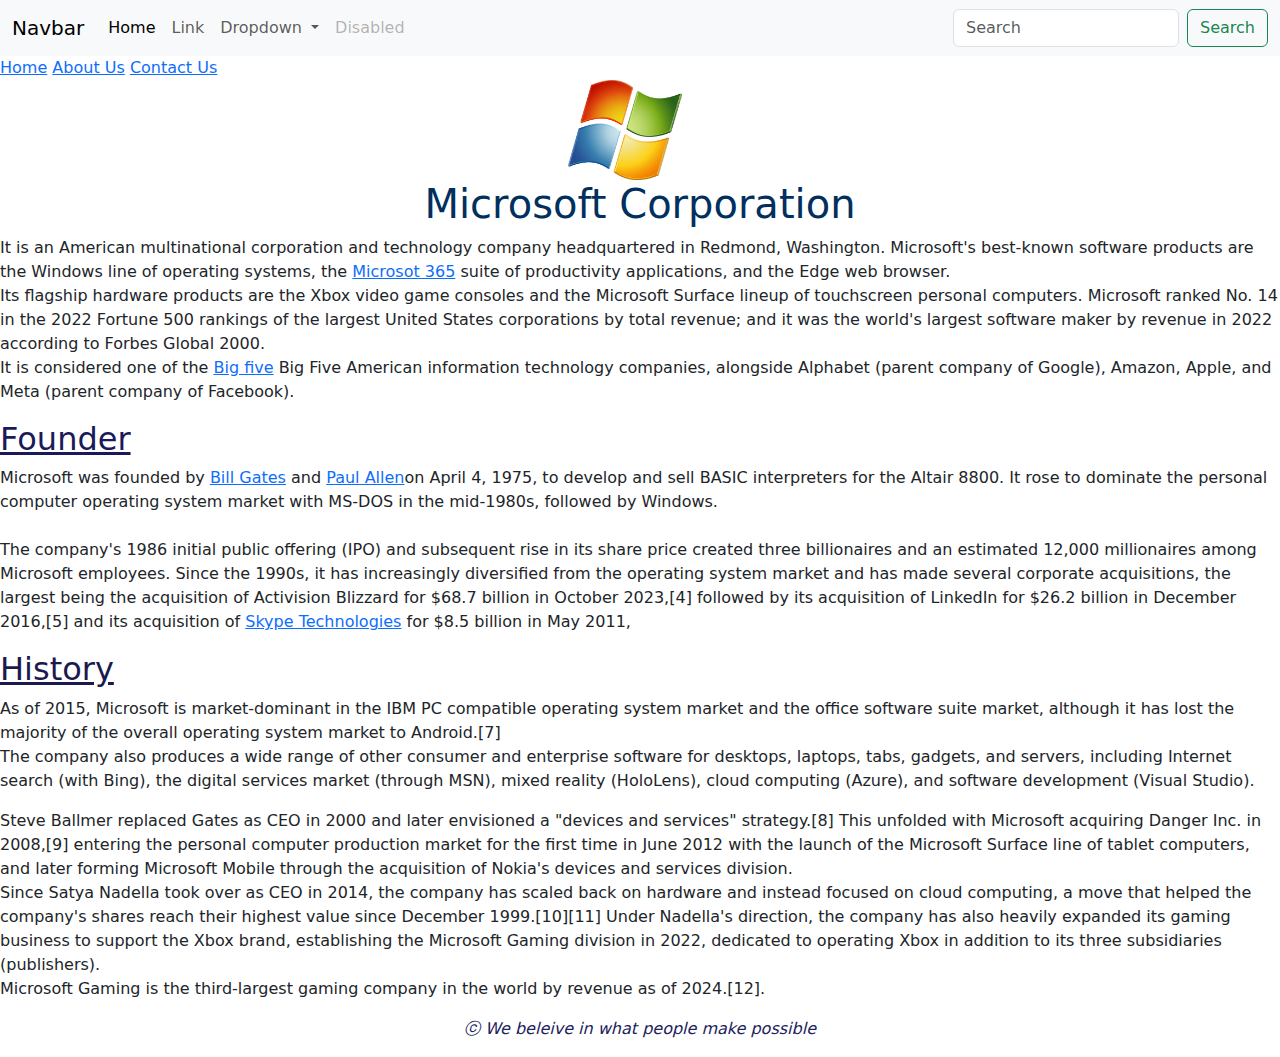
<file: index.html>
<!DOCTYPE html><!--This page shows details about the company -->
<html lang="en">
<head>
    <meta charset="UTF-8">
    <meta name="viewport" content="width=device-width, initial-scale=1.0">
    <link rel="stylesheet" href="https://cdn.jsdelivr.net/npm/bootstrap@5.3.3/dist/css/bootstrap.min.css">

    <title>MICROSOFT</title><!--This is the tabs name of the website-->
</head>
<body>
   
    <nav class="navbar navbar-expand-lg bg-body-tertiary">
        <div class="container-fluid">
          <a class="navbar-brand" href="#">Navbar</a>
          <button class="navbar-toggler" type="button" data-bs-toggle="collapse" data-bs-target="#navbarSupportedContent" aria-controls="navbarSupportedContent" aria-expanded="false" aria-label="Toggle navigation">
            <span class="navbar-toggler-icon"></span>
          </button>
          <div class="collapse navbar-collapse" id="navbarSupportedContent">
            <ul class="navbar-nav me-auto mb-2 mb-lg-0">
              <li class="nav-item">
                <a class="nav-link active" aria-current="page" href="#">Home</a>
              </li>
              <li class="nav-item">
                <a class="nav-link" href="#">Link</a>
              </li>
              <li class="nav-item dropdown">
                <a class="nav-link dropdown-toggle" href="#" role="button" data-bs-toggle="dropdown" aria-expanded="false">
                  Dropdown
                </a>
                <ul class="dropdown-menu">
                  <li><a class="dropdown-item" href="#">Action</a></li>
                  <li><a class="dropdown-item" href="#">Another action</a></li>
                  <li><hr class="dropdown-divider"></li>
                  <li><a class="dropdown-item" href="#">Something else here</a></li>
                </ul>
              </li>
              <li class="nav-item">
                <a class="nav-link disabled" aria-disabled="true">Disabled</a>
              </li>
            </ul>
            <form class="d-flex" role="search">
              <input class="form-control me-2" type="search" placeholder="Search" aria-label="Search">
              <button class="btn btn-outline-success" type="submit">Search</button>
            </form>
          </div>
        </div>
      </nav>
        
<a href="homepage.html">Home</a>   <a href="index.html">About Us</a> <a href= "contacts.html">Contact Us</a> <!--This line is to provide a pathway to the desired links availabe -->

   
    <img src="images.images/Microsoft-Logo-PNG-HD-Image.png" alt="" width="1250" height="100" style="object-fit: contain;"> <!--This line of code enables one to make the image appear to the middle of the screen of the website-->
    <h1 style="color: rgb(2, 48, 94);text-decoration: double;text-align: center;"> <!--Displays the heading under the formats specified  -->
        Microsoft Corporation</h1>

        <p>It is an American multinational corporation and technology company headquartered in Redmond, Washington. Microsoft's best-known software products are the Windows line of operating systems, the <a href="microsoft365.html">Microsot 365</a> suite of productivity applications, and the Edge web browser. <br> Its flagship hardware products are the Xbox video game consoles and the Microsoft Surface lineup of touchscreen personal computers. Microsoft ranked No. 14 in the 2022 Fortune 500 rankings of the largest United States corporations by total revenue; and it was the world's largest software maker by revenue in 2022 according to Forbes Global 2000. <br> It is considered one of the <a href="bigfive.html">Big five</a> Big Five American information technology companies, alongside Alphabet (parent company of Google), Amazon, Apple, and Meta (parent company of Facebook).<!---This is the  content of the body-->

           
            <h2 style="color:rgb(26, 26, 88); text-decoration:underline;">Founder</h2> <!--This is a mini heading  under the main heading -->
    <p>Microsoft was founded by <a href="billgates.html" >Bill Gates</a> and <a href="paulallen.html">Paul Allen</a>on April 4, 1975, to develop and sell BASIC interpreters for the Altair 8800. It rose to dominate the personal computer operating system market with MS-DOS in the mid-1980s, followed by Windows. <br> <br> The company's 1986 initial public offering (IPO) and subsequent rise in its share price created three billionaires and an estimated 12,000 millionaires among Microsoft employees. Since the 1990s, it has increasingly diversified from the operating system market and has made several corporate acquisitions, the largest being the acquisition of Activision Blizzard for $68.7 billion in October 2023,[4] followed by its acquisition of LinkedIn for $26.2 billion in December 2016,[5] and its acquisition of <a href="skype.html">Skype Technologies</a>  for $8.5 billion in May 2011,</p><!--This line contains content and links which are a path to the pages available -->

<h2 style="color:rgb(26, 26, 78);text-decoration: underline;">History</h2>
    <p>As of 2015, Microsoft is market-dominant in the IBM PC compatible operating system market and the office software suite market, although it has lost the majority of the overall operating system market to Android.[7] <br> The company also produces a wide range of other consumer and enterprise software for desktops, laptops, tabs, gadgets, and servers, including Internet search (with Bing), the digital services market (through MSN), mixed reality (HoloLens), cloud computing (Azure), and software development (Visual Studio). </p> <!--This line contains contents-->

<p> Steve Ballmer replaced Gates as CEO in 2000 and later envisioned a "devices and services" strategy.[8] This unfolded with Microsoft acquiring Danger Inc. in 2008,[9] entering the personal computer production market for the first time in June 2012 with the launch of the Microsoft Surface line of tablet computers, and later forming Microsoft Mobile through the acquisition of Nokia's devices and services division. <br> Since Satya Nadella took over as CEO in 2014, the company has scaled back on hardware and instead focused on cloud computing, a move that helped the company's shares reach their highest value since December 1999.[10][11] Under Nadella's direction, the company has also heavily expanded its gaming business to support the Xbox brand, establishing the Microsoft Gaming division in 2022, dedicated to operating Xbox in addition to its three subsidiaries (publishers). <br> Microsoft Gaming is the third-largest gaming company in the world by revenue as of 2024.[12]. </p>
<p style="text-align: center; color: rgb(34, 34, 93);text-overflow: ellipsis ;"> <em> ⓒ We beleive in what people make possible </em></p> <!--This line shows microsoft motto -->


<script src="	https://cdn.jsdelivr.net/npm/bootstrap@5.3.3/dist/js/bootstrap.bundle.min.js"></script>
</body>
</html>
</file>
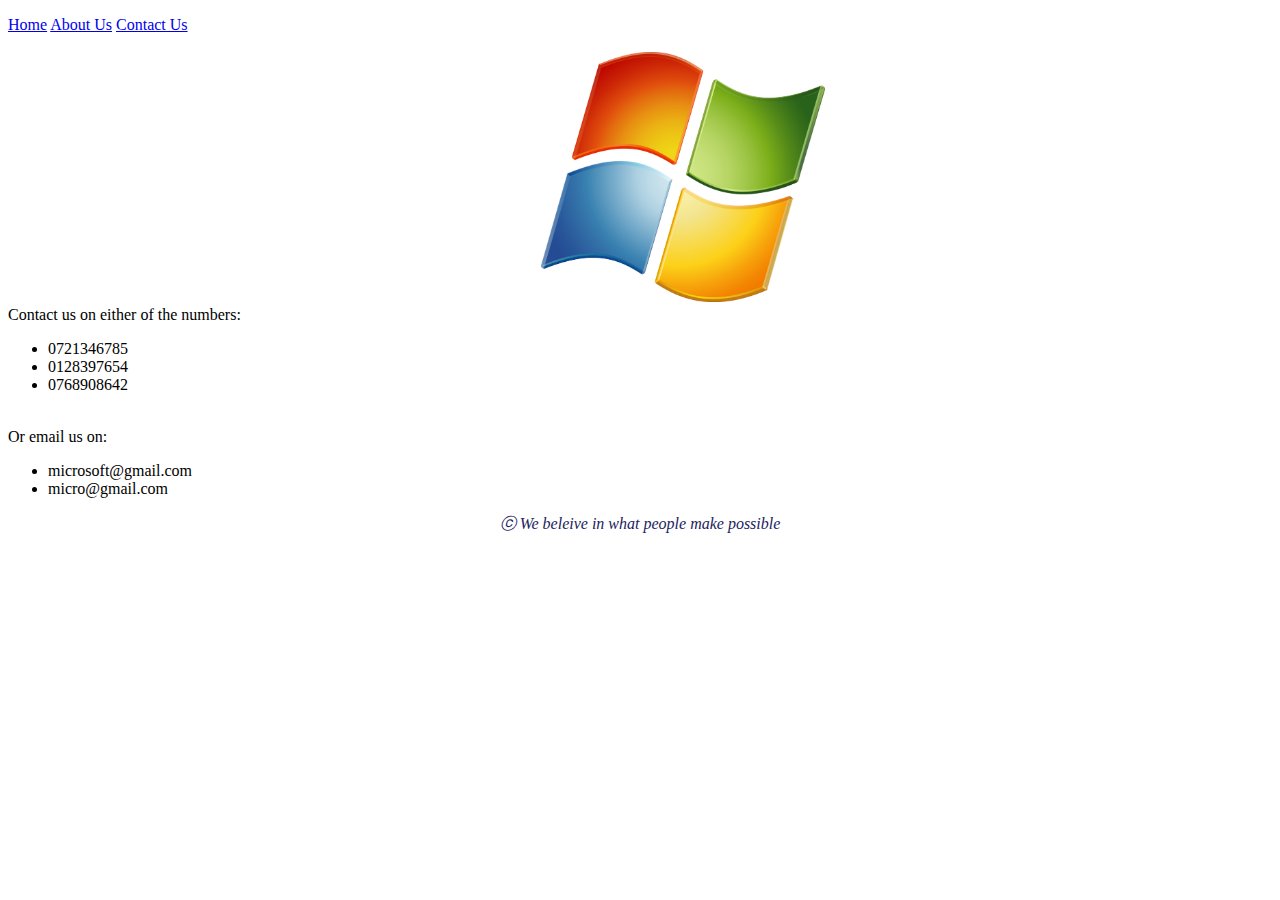
<file: contacts.html>
<!DOCTYPE html> <!--This shows the begining of a page  and shows the type of language being used is html. This page is supposed to provide contact details to the user so that they can reach out -->
<html lang="en">
<head>
    <meta charset="UTF-8">
    <meta name="viewport" content="width=device-width, initial-scale=1.0">
    <title>Contact us</title><!--Shows the name of the tab-->
</head>
<body>
   <p> 
    <a href="homepage.html">Home</a>   <a href="index.html">About Us</a> <a href= "contacts.html">Contact Us</a> <br> <br><!--Shows the pages that can be accesssed through this page and provides a way how  one can access them-->
        
    <img src="images.images/Microsoft-Logo-PNG-HD-Image.png" alt="" width="1350" height="250" style="object-fit: contain;"><!--This displays the image at the center of the page -->
     <br>
    Contact us on either of the numbers:<ul> <!--This shows an unordered list which will display the content under bullettin format-->
        
        <li>0721346785</li> 
        <LI>0128397654</LI> 
        <li>0768908642</li> 
     </ul> <br>

     Or email us on:
     <ul>
        <li>microsoft@gmail.com</li>
        <li>micro@gmail.com</li>
     </ul>
        
</p>
<p style="text-align: center; color: rgb(34, 34, 93);text-overflow: ellipsis ;"> <em> ⓒ We beleive in what people make possible </em></p> <!--This shows the motto of the company -->
</body>
</html>
</file>
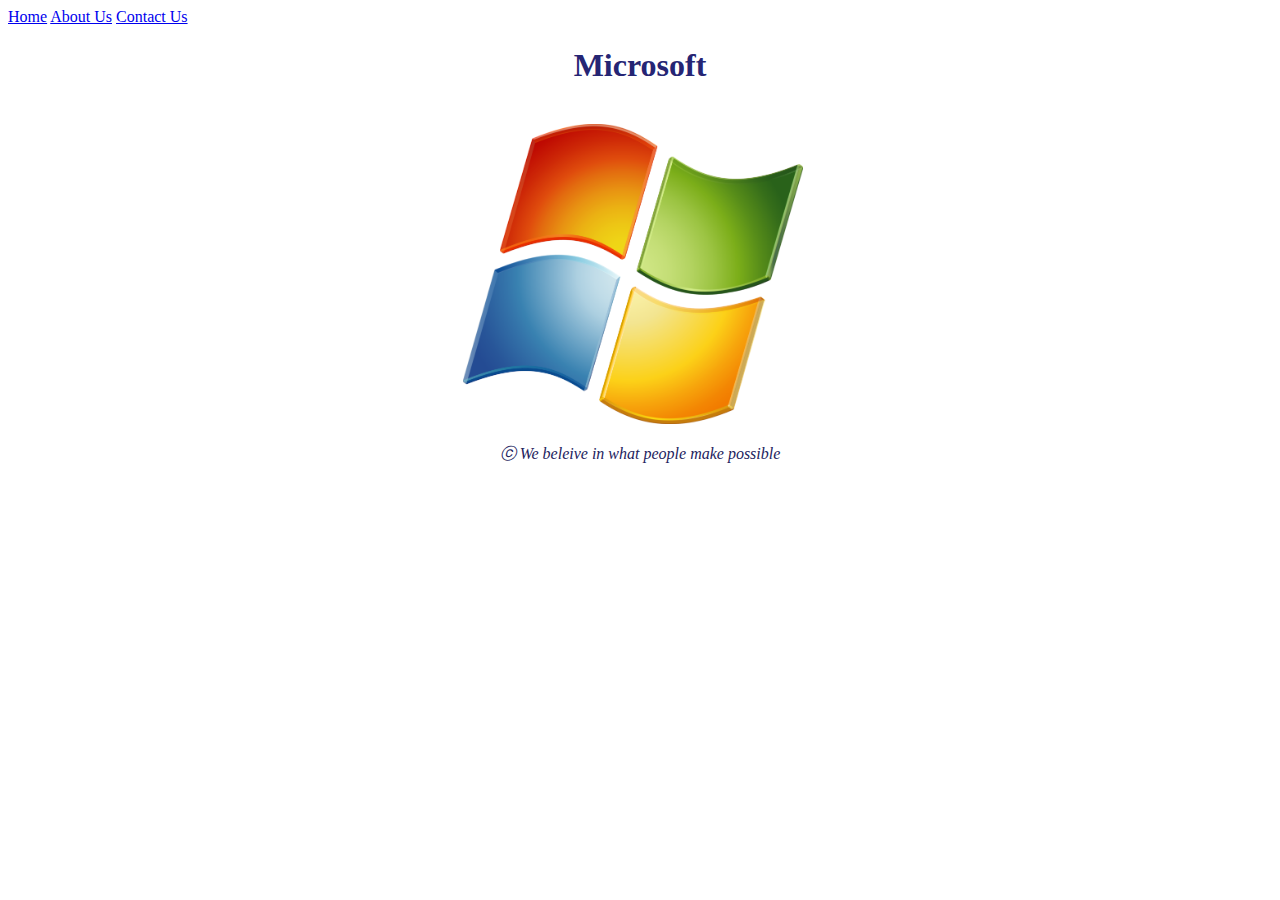
<file: homepage.html>
<!DOCTYPE html><!--This displays the face of microsoft -->
<html lang="en">
<head>
    <meta charset="UTF-8">
    <meta name="viewport" content="width=device-width, initial-scale=1.0">
    <title>Microsoft</title><!--This is the name of the tab -->
</head>
<body>
    
    <a href="homepage.html">Home</a> <a href="index.html">About Us</a>   <a href="contacts.html">Contact Us</a> <!--This shows the pages that one can visit while on this page and provides a way of accessing them-->

        <h1 style="text-align: center; color: rgb(37, 37, 116);font-size:xx-large;">Microsoft</h1> <br><!--This diplays the heading aligned in the middle and in the selected colour-->
        <img src="images.images/Microsoft-Logo-PNG-HD-Image.png" alt="" width="1250" height="300" style="object-fit: contain;"> <br><!--This puts the image at the middle of the page -->
<p style="text-align: center; color: rgb(34, 34, 93);text-overflow: ellipsis ;"> <em> ⓒ We beleive in what people make possible </em></p><!--This displays the companys motto-->
    </body> <!--Shows the end of the body tag-->
</html>
</file>
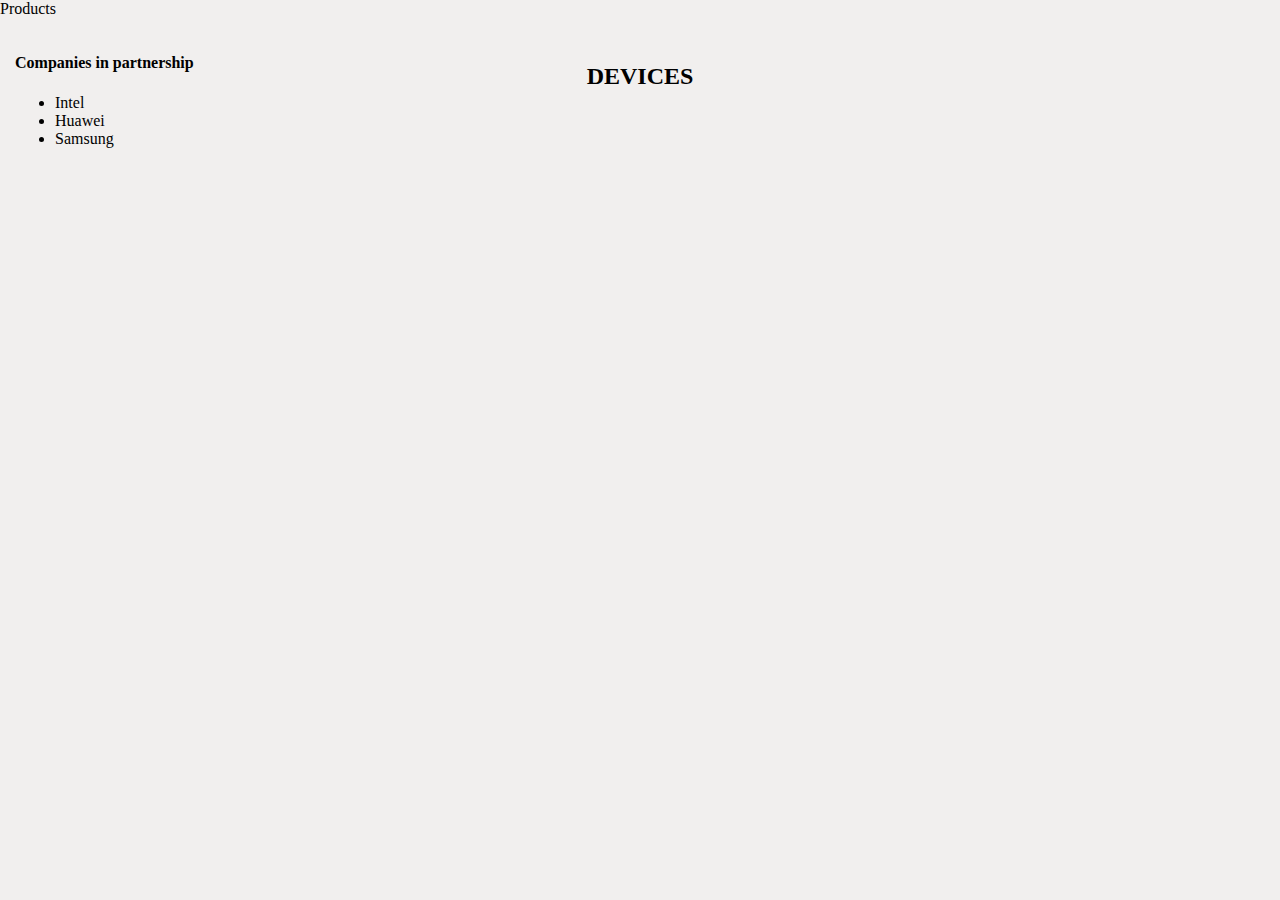
<file: products.html>
<!DOCTYPE html>
<html lang="en">
<head>
    <meta charset="UTF-8">
    <meta name="viewport" content="width=device-width, initial-scale=1.0">
    <title>Products</title>
</head>
<body>
    <link rel="stylesheet" href="css/products.css">
    <link rel="stylesheet" href="css/footernav.css">
    
    <header>
        Products
    </header>

    <main>
        <aside><h4>Companies in partnership</h4>
        <p> 
            <ul>
                <li>Intel</li>
                <li>Huawei</li>
                <li>Samsung</li>
            </ul></p>
        </aside>

        <section> <h2> DEVICES </h2></section>
        <section></section>
        
    </main>
</body>
</html>
</file>
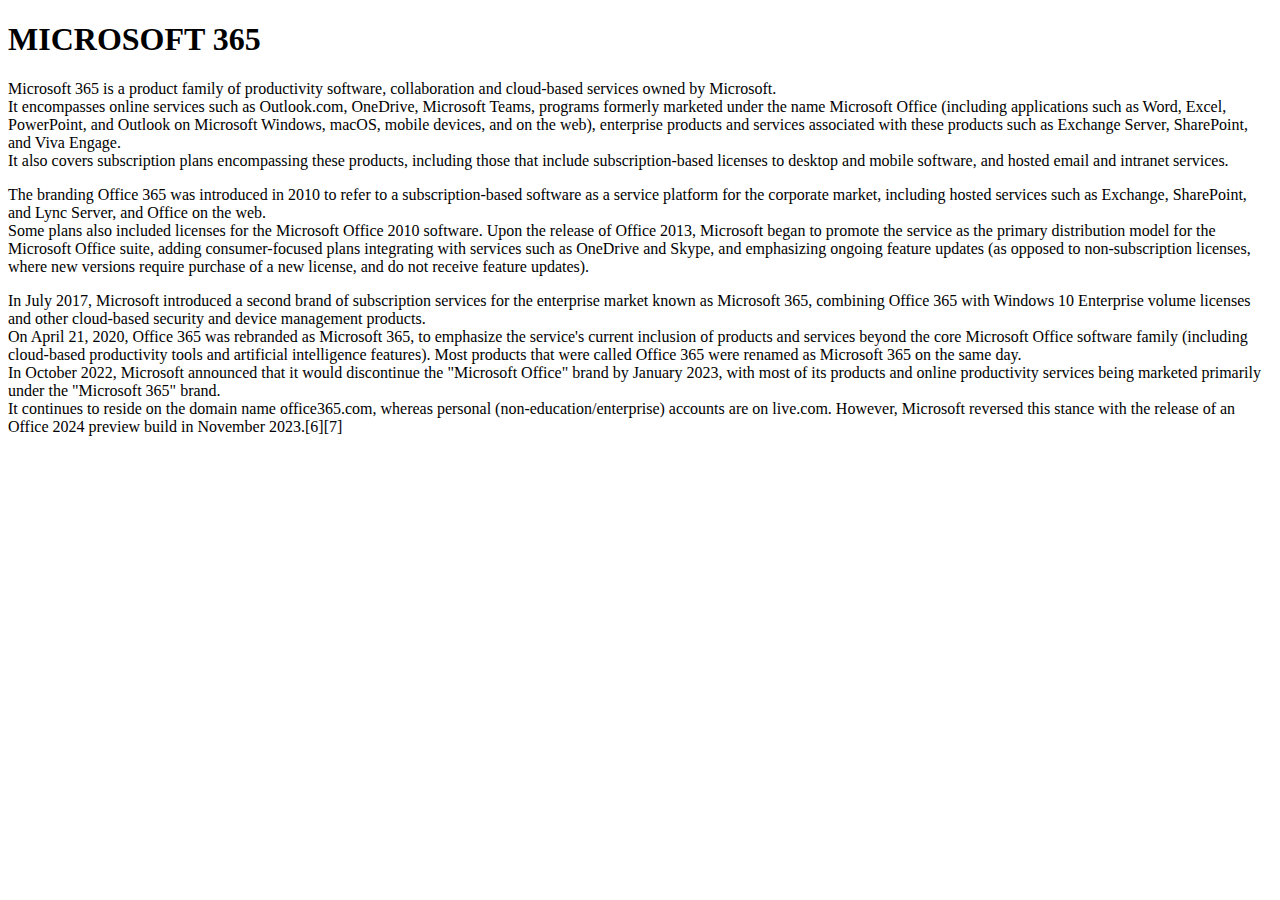
<file: r.html>
<!DOCTYPE html>
<html lang="en">
<head>
    <meta charset="UTF-8">
    <meta name="viewport" content="width=device-width, initial-scale=1.0">
    <title>Microsoft 365</title>
</head>
<body>
    <h1>MICROSOFT 365</h1>
    <p>Microsoft 365 is a product family of productivity software, collaboration and cloud-based services owned by Microsoft. <br> It encompasses online services such as Outlook.com, OneDrive, Microsoft Teams, programs formerly marketed under the name Microsoft Office (including applications such as Word, Excel, PowerPoint, and Outlook on Microsoft Windows, macOS, mobile devices, and on the web), enterprise products and services associated with these products such as Exchange Server, SharePoint, and Viva Engage. <br> It also covers subscription plans encompassing these products, including those that include subscription-based licenses to desktop and mobile software, and hosted email and intranet services.</p>
    
    <p>The branding Office 365 was introduced in 2010 to refer to a subscription-based software as a service platform for the corporate market, including hosted services such as Exchange, SharePoint, and Lync Server, and Office on the web. <br> Some plans also included licenses for the Microsoft Office 2010 software. Upon the release of Office 2013, Microsoft began to promote the service as the primary distribution model for the Microsoft Office suite, adding consumer-focused plans integrating with services such as OneDrive and Skype, and emphasizing ongoing feature updates (as opposed to non-subscription licenses, where new versions require purchase of a new license, and do not receive feature updates).</p>
<p>In July 2017, Microsoft introduced a second brand of subscription services for the enterprise market known as Microsoft 365, combining Office 365 with Windows 10 Enterprise volume licenses and other cloud-based security and device management products. <br>  On April 21, 2020, Office 365 was rebranded as Microsoft 365, to emphasize the service's current inclusion of products and services beyond the core Microsoft Office software family (including cloud-based productivity tools and artificial intelligence features). Most products that were called Office 365 were renamed as Microsoft 365 on the same day. <br> In October 2022, Microsoft announced that it would discontinue the "Microsoft Office" brand by January 2023, with most of its products and online productivity services being marketed primarily under the "Microsoft 365" brand. <br> It continues to reside on the domain name office365.com, whereas personal (non-education/enterprise) accounts are on live.com. However, Microsoft reversed this stance with the release of an Office 2024 preview build in November 2023.[6][7]</p>

</body>
</html>
</file>
<file: css/products.css>
*{
    box-sizing: border-box ;/*for lining up elemnts*/
}
body{
    margin: 0px;
    background-color: rgb(241, 239, 238);
}

.pheader{
    background-color: grey;
    text-align: center;
    padding: 25px;
    margin: 0px;
}
aside{
    width: 20%;
    float: left;
    padding: 15px;
}
section{
    width: 60%;
    float: left;
    padding: 15px;
}
aside{
  width:20%;
  float:left;
  padding:15px ;
}
h2{
    text-align: center;
}
table{
    border: 1px solid ;
}
.dropdown{
   
    color: white;
    padding: 10px 15px;
    cursor: pointer;
    border: none;

}
.dropdown p{
display: block;
color:black ;
padding: 10px 15px;
}
.dropdown .content{
    display: none;
    background-color: antiquewhite;
    position: absolute;
    min-width: 100px;
    box-shadow: 2px 2px 5px rgba(0, 0, 0, 0.201);

}
.dropdown:hover .content{
    display: block;

}

.dropdown:hover button{
    background-color: ;
}
h5{
    color: rgb(214, 44, 44);
}
</file>
<file: css/footernav.css>
footer{
    display:block;
    clear: both;
    background-color: rgb(69, 66, 66);
    color: whitesmoke;
}
section{
    float: left;
    padding: 25px;
    margin: 0px;
}
</file>
